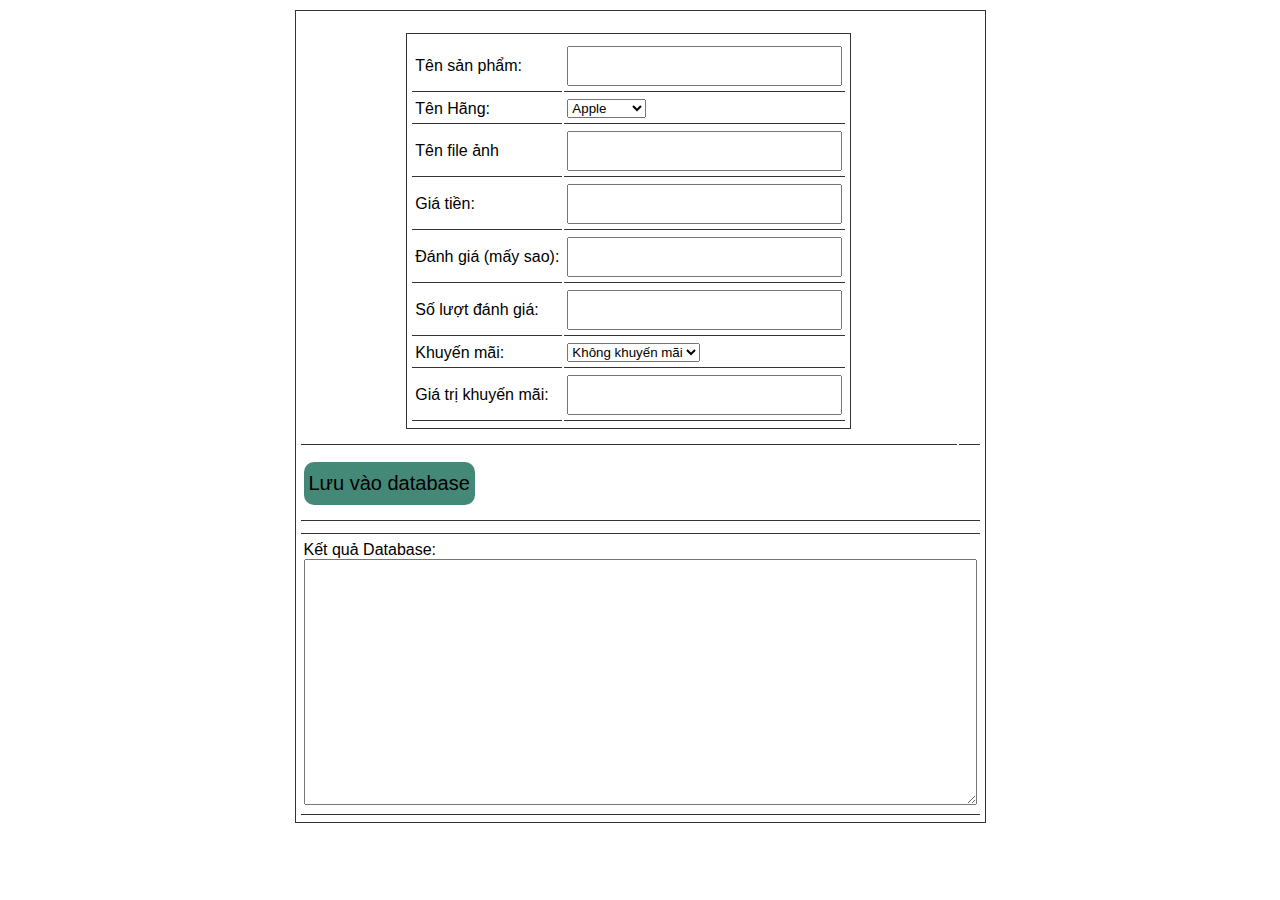
<file: createProductJson.html>
<!DOCTYPE html>
<html lang="en">

<head>
	<meta charset="UTF-8">
	<meta name="viewport" content="width=device-width, initial-scale=1.0">
	<title>Create Product code</title>

	<!-- Load font awesome icons -->
	<link rel="stylesheet" href="https://cdnjs.cloudflare.com/ajax/libs/font-awesome/4.7.0/css/font-awesome.min.css"
	 crossorigin="anonymous">
	<link rel="stylesheet" type="text/css" href="css/style.css">
	<link rel="stylesheet" href="css/header.css">
	<link rel="stylesheet" type="text/css" href="css/home_products.css">

	<script src="data/products.js"></script>
	<script src="js/classes.js"></script>
	<script src="js/dungchung.js"></script>

	<style>
		* { 
			outline: none; 
			font-family: sans-serif; 
		}
		
		table {
			padding: 5px 3px;
			border : 1px solid #333;
			margin: 10px auto;
		}
		td {
			padding: 5px 3px;
			border-bottom: 1pt solid #333;
		}
		input {
			padding: 5px 3px;
			height: 26px;
			font-size: 20px;
		}
		button {
			border-radius: 10px;
			margin: 10px auto;
			font-size: 20px;
			padding: 10px 5px;
			border: none;
			cursor: pointer;
			background: #487;
		}
		button:hover {
			background: #4a7;
		}
		textarea {
			padding: 5px 3px;
			font-size: 16px;
		}
		.homeproduct li {
			width: 250px;
		}
	</style>

	<script>
		// Thêm sản phẩm vào trang
		function addProduct(p, id) {
			promo = new Promo(p.promo.name, p.promo.value); // class Promo
			product = new Product(p.img, p.name, p.price, p.star, p.rateCount, promo); // Class product
			addToWeb(product, id);
		}
		function getResult() {
			var name = document.getElementById('name').value;
			var company = document.getElementById('company').value;
			var img = document.getElementById('img').value;
			var price = document.getElementById('price').value;
			var star = document.getElementById('star').value || 0;
			var rateCount = document.getElementById('rateCount').value || 0;
			var promoName = document.getElementById('promoName').value;
			var promoValue = document.getElementById('promoValue').value;

			if(img.indexOf('http') < 0) {
				img = "img/products/"+ img;	
			}
return {
	"name": name,
	"company": company,
	"img": img,
	"price": price,
	"star": star,
	"rateCount": rateCount,
	"promo": {
		"name": promoName,
		"value": promoValue
	}
};
		}

		function saveToDatabase() {
			var r = getResult();
			if(!r.name || !r.price) {
				alert('Chưa nhập tên hoặc giá tiền');
				return;
			}

			addProduct(r, 'products');
			var textarea = document.getElementById('t_a');
			if(textarea.innerHTML == '')
				textarea.innerHTML += JSON.stringify(r, null, "\t");
			else textarea.innerHTML += ',\n'+JSON.stringify(r, null, "\t");
		}

		function valueChange() {
			document.getElementById('live').innerHTML = '';
			addProduct(getResult(), 'live');
		}

		window.onload = function() {
			var inp = document.getElementsByTagName('input');
			for(var i = 0; i < inp.length; i++) {
				inp[i].onkeyup = valueChange;
			}
			document.getElementById('company').onchange = valueChange;
		}
	</script>

</head>

<body>
	<table>
		<tr>
			<td>
				<table cellpadding="7">
					<tr>
						<td>Tên sản phẩm:</td>
						<td><input id="name" type="text" onchange=""></td>
					</tr>
					<tr>
						<td>Tên Hãng:</td>
						<td>
							<select name="" id="company">
								<option value="Apple">Apple</option>
								<option value="Samsung">Samsung</option>
								<option value="Oppo">Oppo</option>
								<option value="Nokia">Nokia</option>
								<option value="Huawei">Huawei</option>
								<option value="Xiaomi">Xiaomi</option>
								<option value="Realme">Realme</option>
								<option value="Vivo">Vivo</option>
								<option value="Philips">Philips</option>
								<option value="Mobell">Mobell</option>
								<option value="Mobiistar">Mobiistar</option>
								<option value="Itel">Itel</option>
								<option value="Coolpad">Coolpad</option>
								<option value="HTC">HTC</option>
								<option value="Motorola">Motorola</option>
							</select>
						</td>
					</tr>
					<tr>
						<td>Tên file ảnh</td>
						<td><input id="img" type="text"></td>
					</tr>
					<tr>
						<td>Giá tiền:</td>
						<td><input id="price" type="text"></td>
					</tr>
					<tr>
						<td>Đánh giá (mấy sao):</td>
						<td><input id="star" type="text"></td>
					</tr>
					<tr>
						<td>Số lượt đánh giá:</td>
						<td><input id="rateCount" type="text"></td>
					</tr>
					<tr>
						<td>Khuyến mãi:</td>
						<td>
							<select name="km" id="promoName" onchange="valueChange()">
								<option value="">Không khuyến mãi</option>
								<option value="tragop">Trả góp</option>
								<option value="giamgia">Giảm giá</option>
								<option value="moiramat">Mới ra mắt</option>
								<option value="giareonline">Giá rẻ online</option>
							</select>

						</td>
					</tr>
					<tr>
						<td>Giá trị khuyến mãi:</td>
						<td><input id="promoValue" type="text"></td>
					</tr>
				</table>
			</td>

			<td>
				<ul class="homeproduct group flexContain" id="live"></ul>
			</td>
		</tr>
		<tr>
			<td colspan="2">
				<button onclick="saveToDatabase()">Lưu vào database</button>
			</td>
		</tr>
		<tr>
			<td colspan="2">
				<ul class="homeproduct" id="products"></ul>
			</td>
		</tr>
		<tr>
			<td colspan="2">
				<p>Kết quả Database:</p>
				<textarea rows="13" cols="70" id="t_a"></textarea>
			</td>
		</tr>
	</table>

</body>

</html>
</file>
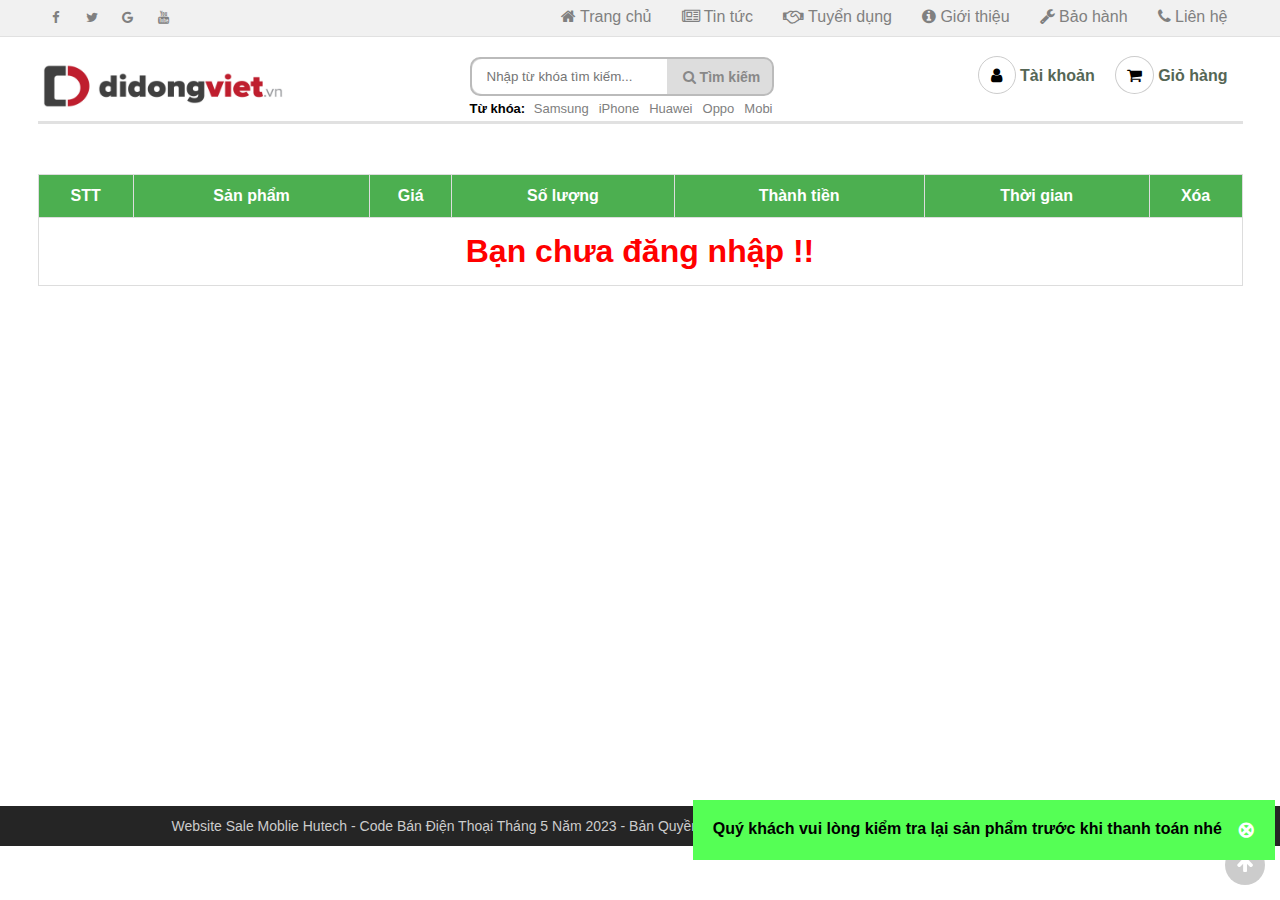
<file: giohang.html>
<!DOCTYPE html>
<html lang="vi">

<head>
	<meta charset="UTF-8">
	<meta name="viewport" content="width=device-width, initial-scale=1.0">
	<meta http-equiv="X-UA-Compatible" content="ie=edge">
	<link rel="shortcut icon" href="img/favicon.ico" />

	<title>Di Động Việt</title>

	<!-- Load font awesome icons -->
	<link rel="stylesheet" href="https://cdnjs.cloudflare.com/ajax/libs/font-awesome/4.7.0/css/font-awesome.min.css"
	 crossorigin="anonymous">

	<!-- our files -->
	<!-- css -->
	<link rel="stylesheet" href="css/style.css">
	<link rel="stylesheet" href="css/topnav.css">
	<link rel="stylesheet" href="css/header.css">
	<link rel="stylesheet" href="css/taikhoan.css">
	<link rel="stylesheet" href="css/gioHang.css">
	<link rel="stylesheet" href="css/footer.css">
	<!-- js -->
	<script src="data/products.js"></script>
	<script src="js/classes.js"></script>
	<script src="js/dungchung.js"></script>
	<script src="js/giohang.js"></script>

</head>

<body>
	<script> addTopNav(); </script>

	<section style="min-height: 85vh">
		<script> addHeader(); </script>

		<table class="listSanPham" > </table>
		
	</section> <!-- End Section -->

	<script>
		addContainTaiKhoan();
	</script>

	<div class="footer"><script>addFooter();</script></div>

	<i class="fa fa-arrow-up" id="goto-top-page" onclick="gotoTop()"></i>
</body>




</html>
</file>
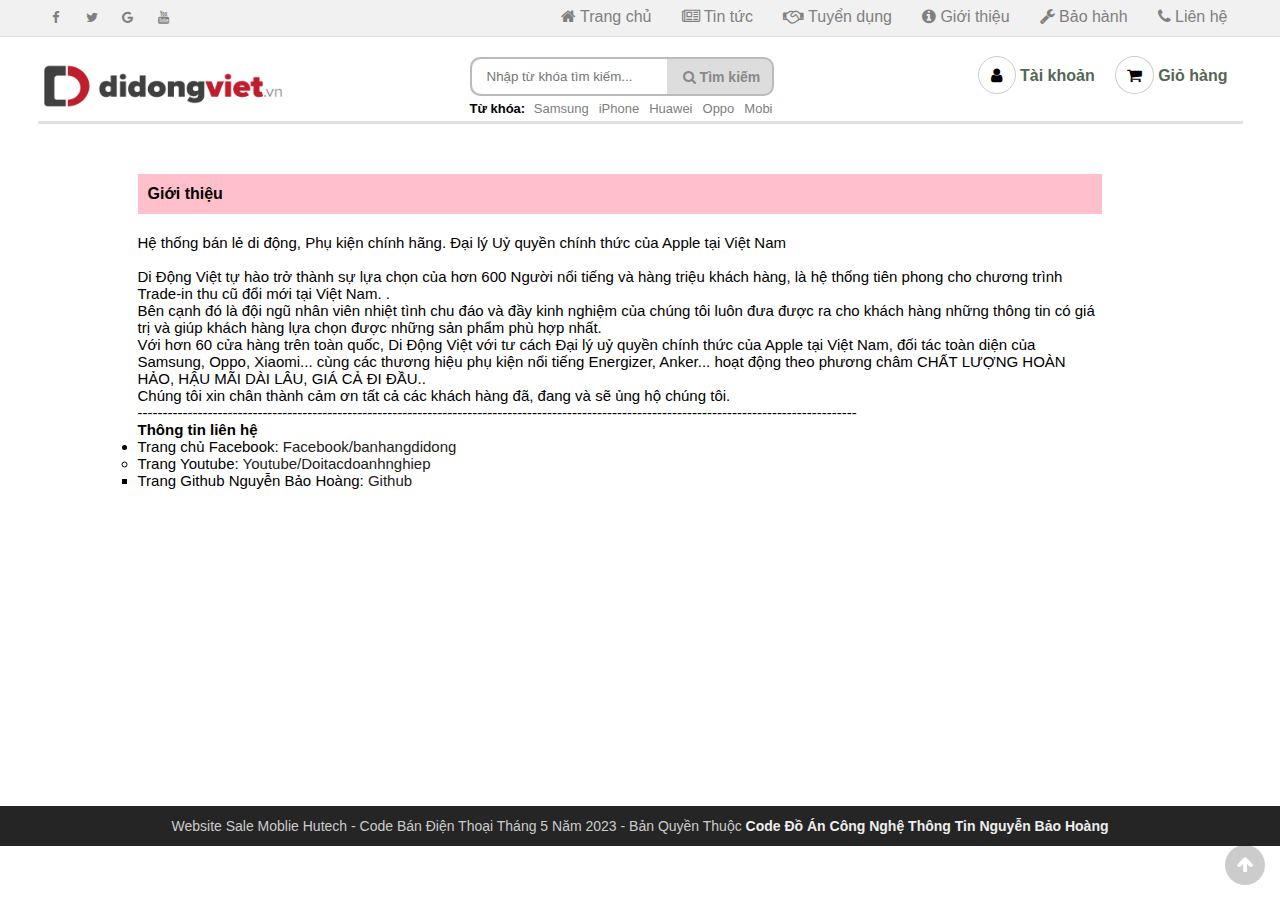
<file: gioithieu.html>
<!DOCTYPE html>
<html lang="vi">

<head>
    <meta charset="UTF-8">
    <meta name="viewport" content="width=device-width, initial-scale=1.0">
    <meta http-equiv="X-UA-Compatible" content="ie=edge">
    <title>Giới thiệu - Di Động Việt</title>
    <link rel="shortcut icon" href="img/favicon.ico" />

    <!-- Load font awesome icons -->
    <link rel="stylesheet" href="https://cdnjs.cloudflare.com/ajax/libs/font-awesome/4.7.0/css/font-awesome.min.css"
        crossorigin="anonymous">
        
    <!-- our files -->
    <!-- css -->
    <link rel="stylesheet" href="css/style.css">
    <link rel="stylesheet" href="css/topnav.css">
    <link rel="stylesheet" href="css/header.css">
    <link rel="stylesheet" href="css/taikhoan.css">
    <link rel="stylesheet" href="css/footer.css">
    <link rel="stylesheet" href="css/gioithieu.css">

    <!-- js -->
    <script src="data/products.js"></script>
	<script src="js/dungchung.js"></script>
    <script>
        window.onload = function () {
            khoiTao();
            // thêm tags (từ khóa) vào khung tìm kiếm
            var tags = ["Samsung", "iPhone", "Huawei", "Oppo", "Mobi"];
            for (var t of tags) addTags(t, "index.html?search=" + t);
        }
    </script>

</head>

<body>
    <script> addTopNav();</script>

    <section style="min-height: 85vh">
        <script> addHeader(); </script>

        <div class="page-gt">
            <h4 class="page-header">
                Giới thiệu
            </h4>
            <div class="page-info">
                <p> Hệ thống bán lẻ di động, Phụ kiện chính hãng. Đại lý Uỷ quyền chính thức của Apple tại Việt Nam
                </p>
                <br />
                <p>
                    Di Động Việt tự hào trở thành sự lựa chọn của hơn 600 Người nổi tiếng và hàng triệu khách hàng, là hệ thống tiên phong cho chương trình Trade-in thu cũ đổi mới tại Việt Nam.
.<br />
                    Bên cạnh đó là đội ngũ nhân viên nhiệt tình chu đáo và đầy kinh nghiệm của chúng tôi luôn đưa được
                    ra cho khách hàng những thông tin có giá trị và giúp khách hàng lựa chọn được những sản phẩm phù
                    hợp nhất.<br />
                    Với hơn 60 cửa hàng trên toàn quốc, Di Động Việt với tư cách Đại lý uỷ quyền chính thức của Apple tại Việt Nam, đối tác toàn diện của Samsung, Oppo, Xiaomi... cùng các thương hiệu phụ kiện nổi tiếng Energizer, Anker... hoạt động theo phương châm CHẤT LƯỢNG HOÀN HẢO, HẬU MÃI DÀI LÂU, GIÁ CẢ ĐI ĐẦU..<br />
                    Chúng tôi xin chân thành cảm ơn tất cả các khách hàng đã, đang và sẽ ủng hộ chúng tôi.<br />
                    
                    ------------------------------------------------------------------------------------------------------------------------------------------------
                  
                </p>
                
                <b>Thông tin liên hệ</b>
                <ul class="tuyendung-noidung">
                    <li>Trang chủ Facebook: 
                        <a href="https://web.facebook.com/profile.php?id=61558186415171" target="_blank">
                            <span>Facebook/banhangdidong</span>
                        </a>
                    </li>
                <ul class="tuyendung-noidung">
                    <li>Trang Youtube: 
                        <a href="https://www.youtube.com/@duongde_official" target="_blank">
                            <span>Youtube/Doitacdoanhnghiep</span>
                        </a>
                    </li>
                    
                <ul class="tuyendung-noidung">
                    <li>Trang Github Nguyễn Bảo Hoàng: 
                        <a href="https://github.com/hoangcr123" target="_blank">
                            <span>Github</span>
                        </a>
                    </li>
            </div>
        </div>
    </section>

    <script> addContainTaiKhoan(); </script>

    <div class="footer">
        <script>addFooter();</script>
        
    </div>

    <i class="fa fa-arrow-up" id="goto-top-page" onclick="gotoTop()"></i>
</body>

</html>
</file>
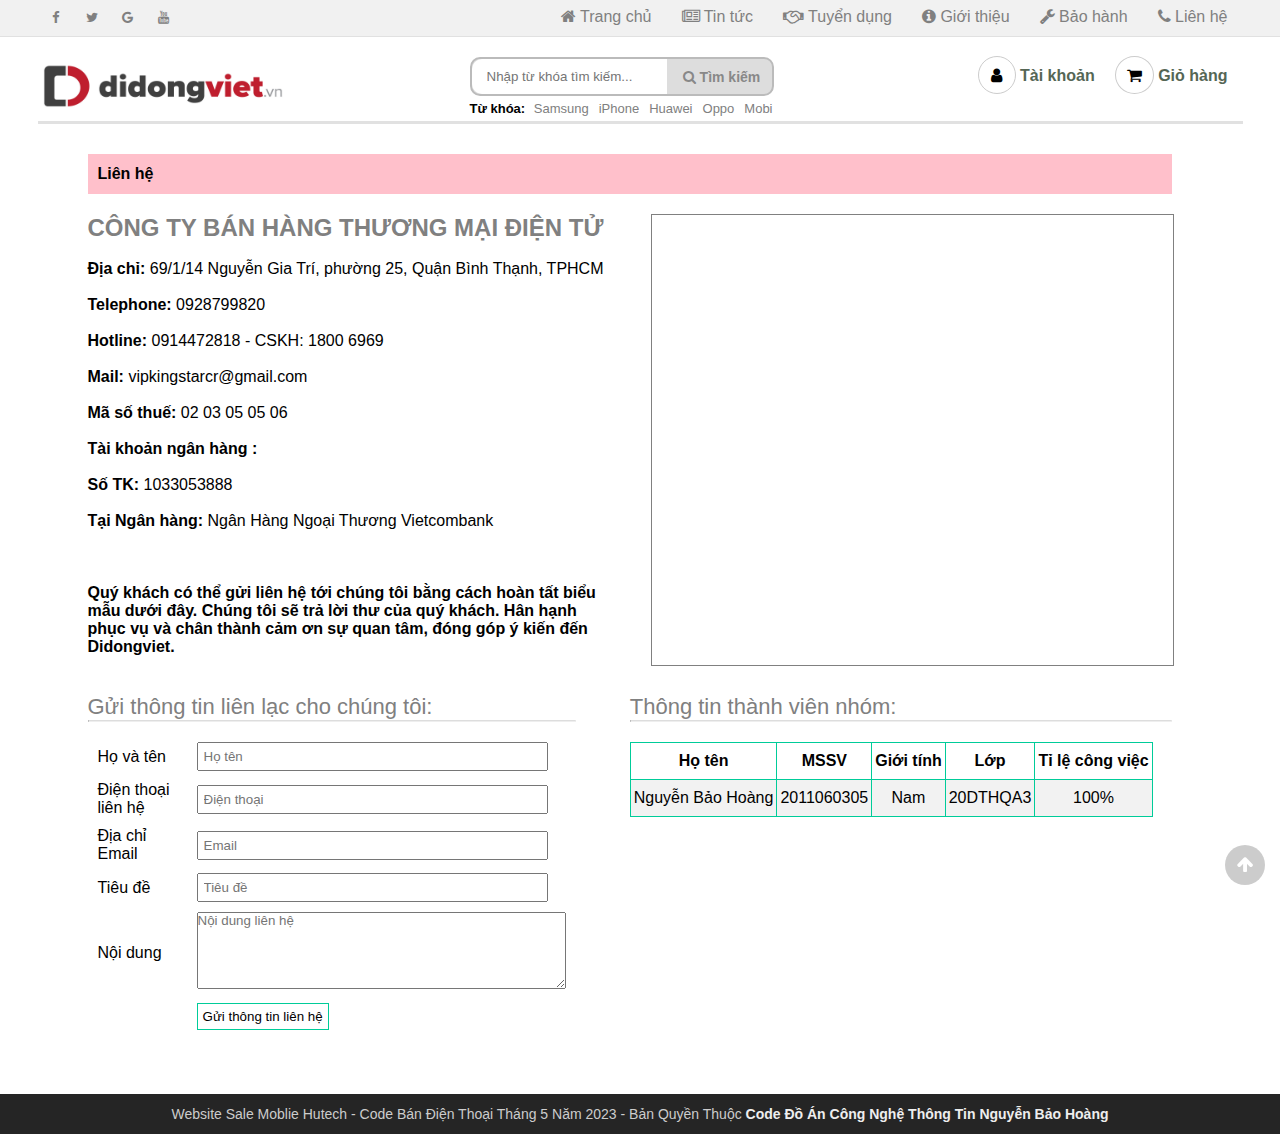
<file: lienhe.html>
<!DOCTYPE html>
<html lang="vi">

<head>
    <meta charset="UTF-8">
    <meta name="viewport" content="width=device-width, initial-scale=1.0">
    <meta http-equiv="X-UA-Compatible" content="ie=edge">
    <title>Liên hệ - Di Động Việt</title>
    <link rel="shortcut icon" href="img/favicon.ico" />


    <!-- Load font awesome icons -->
    <link rel="stylesheet" href="https://cdnjs.cloudflare.com/ajax/libs/font-awesome/4.7.0/css/font-awesome.min.css"
        crossorigin="anonymous">

    <!-- our files -->
    <!-- css -->
    <link rel="stylesheet" href="css/style.css">
    <link rel="stylesheet" href="css/topnav.css">
    <link rel="stylesheet" href="css/header.css">
    <link rel="stylesheet" href="css/taikhoan.css">
    <link rel="stylesheet" href="css/footer.css">
    <link rel="stylesheet" href="css/lienhe.css">

    <!-- js -->
    <script src="data/products.js"></script>
    <script src="js/dungchung.js"></script>
    <script src="js/lienhe.js"></script>

</head>

<body>
    <script> addTopNav();</script>

    <section style="min-height: 85vh">
        <script> addHeader(); </script>

        <div class="body-lienhe">
            <div class="lienhe-header">Liên hệ</div>
            <div class="lienhe-info">
                <div class="info-left">
                    <p>
                        <h2 style="color: gray"> CÔNG TY BÁN HÀNG THƯƠNG MẠI ĐIỆN TỬ </h2><br />
                        <b>Địa chỉ:</b> 69/1/14 Nguyễn Gia Trí, phường 25, Quận Bình Thạnh, TPHCM<br /><br />
                        <b>Telephone:</b> 0928799820<br /><br />
                        <b>Hotline:</b> 0914472818 - CSKH: 1800 6969<br /><br />
                        <b>Mail:</b> vipkingstarcr@gmail.com<br /><br />
                        <b>Mã số thuế:</b> 02 03 05 05 06<br /><br />
                        <b>Tài khoản ngân hàng :</b><br /><br />
                        <b>Số TK:</b> 1033053888 <br /><br />
                        <b>Tại Ngân hàng:</b> Ngân Hàng Ngoại Thương Vietcombank<br /><br /><br /><br />
                        <b>Quý khách có thể gửi liên hệ tới chúng tôi bằng cách hoàn tất biểu mẫu dưới đây. Chúng tôi
                            sẽ trả lời thư của quý khách. Hân hạnh phục vụ và chân thành cảm ơn sự quan tâm, đóng góp ý kiến đến Didongviet.</b>
                    </p>
                </div>
                <div class="info-right">
                    <iframe width="100%" height="450" src="https://maps.google.com/maps?width=100%&amp;height=450&amp;hl=en&amp;coord=10.759660000323064,106.68192160315813&amp;q=273%20An%20D%C6%B0%C6%A1ng%20V%C6%B0%C6%A1ng%20Ph%C6%B0%E1%BB%9Dng%203%20Qu%E1%BA%ADn%205%20H%E1%BB%93%20Ch%C3%AD%20Minh%20700000%2C%20Vi%E1%BB%87t%20Nam+(My%20Business%20Name)&amp;ie=UTF8&amp;t=&amp;z=16&amp;iwloc=B&amp;output=embed"
                        frameborder="0" scrolling="no" marginheight="0" marginwidth="0"><a href="https://www.maps.ie/create-google-map/">Embed
                            Google Map
                        </a>
                    </iframe>
                    <br />
                </div>
            </div>
            <div class="lienhe-info">

                <div class="guithongtin">
                    <p style="font-size: 22px; color: gray">Gửi thông tin liên lạc cho chúng tôi: </p>
                    <hr />
                    <form name="formlh" onsubmit="return nguoidung()">
                        <table cellspacing="10px">
                            <tr>
                                <td>Họ và tên</td>
                                <td><input type="text" name="ht" size="40" maxlength="40" placeholder="Họ tên"
                                        autocomplete="off" required></td>
                            </tr>
                            <tr>
                                <td>Điện thoại liên hệ</td>
                                <td><input type="text" name="sdt" size="40" maxlength="11" minlength="10" placeholder="Điện thoại"
                                        required></td>
                            </tr>
                            <tr>
                                <td>Địa chỉ Email</td>
                                <td><input type="email" name="em" size="40" placeholder="Email" autocomplete="off"
                                        required></td>
                            </tr>
                            <tr>
                                <td>Tiêu đề</td>
                                <td><input type="text" name="tde" size="40" maxlength="100" placeholder="Tiêu đề"
                                        required>
                            </tr>
                            <tr>
                                <td>Nội dung</td>
                                <td><textarea name="nd" rows="5" cols="44" maxlength="500" wrap="physical"
                                        placeholder="Nội dung liên hệ" required></textarea></td>
                            </tr>
                            <tr>
                                <td></td>
                                <td><button type="submit">Gửi thông tin liên hệ</button></td>
                            </tr>
                        </table>
                    </form>
                </div>
                <div class="thongtinnhom">
                    <p style="font-size: 22px; color: gray">Thông tin thành viên nhóm: </p>
                    <hr />
                    <table>
                        <tr>
                            <th>Họ tên</th>
                            <th>MSSV</th>
                            <th>Giới tính</th>
                            <th>Lớp</th>
                            <th>Tỉ lệ công việc</th>
                        </tr>
                        <script>
                            var thongtin = [
                                ["Nguyễn Bảo Hoàng", "2011060305", "Nam", "20DTHQA3", "100%"]
                               
                            ]
                            for (var i = 0; i < thongtin.length; i++) {
                                document.write(
                                    `
                                    <tr>
                                        <td>` +
                                    thongtin[i][0] + `</td>
                                        <td>` +
                                    thongtin[i][1] + `</td>
                                        <td>` +
                                    thongtin[i][2] + `</td>
                                        <td>` +
                                    thongtin[i][3] + `</td>
                                        <td>` +
                                    thongtin[i][4] +
                                    `</td>
                                    </tr>
                                `
                                )
                            }
                        </script>
                    </table>
                </div>

            </div>
        </div>
    </section>

    <script>
        addContainTaiKhoan();
    </script>

    <div class="footer">
        <script>
            addFooter();
        </script>

    </div>

    <i class="fa fa-arrow-up" id="goto-top-page" onclick="gotoTop()"></i>

</body>

</html>
</file>
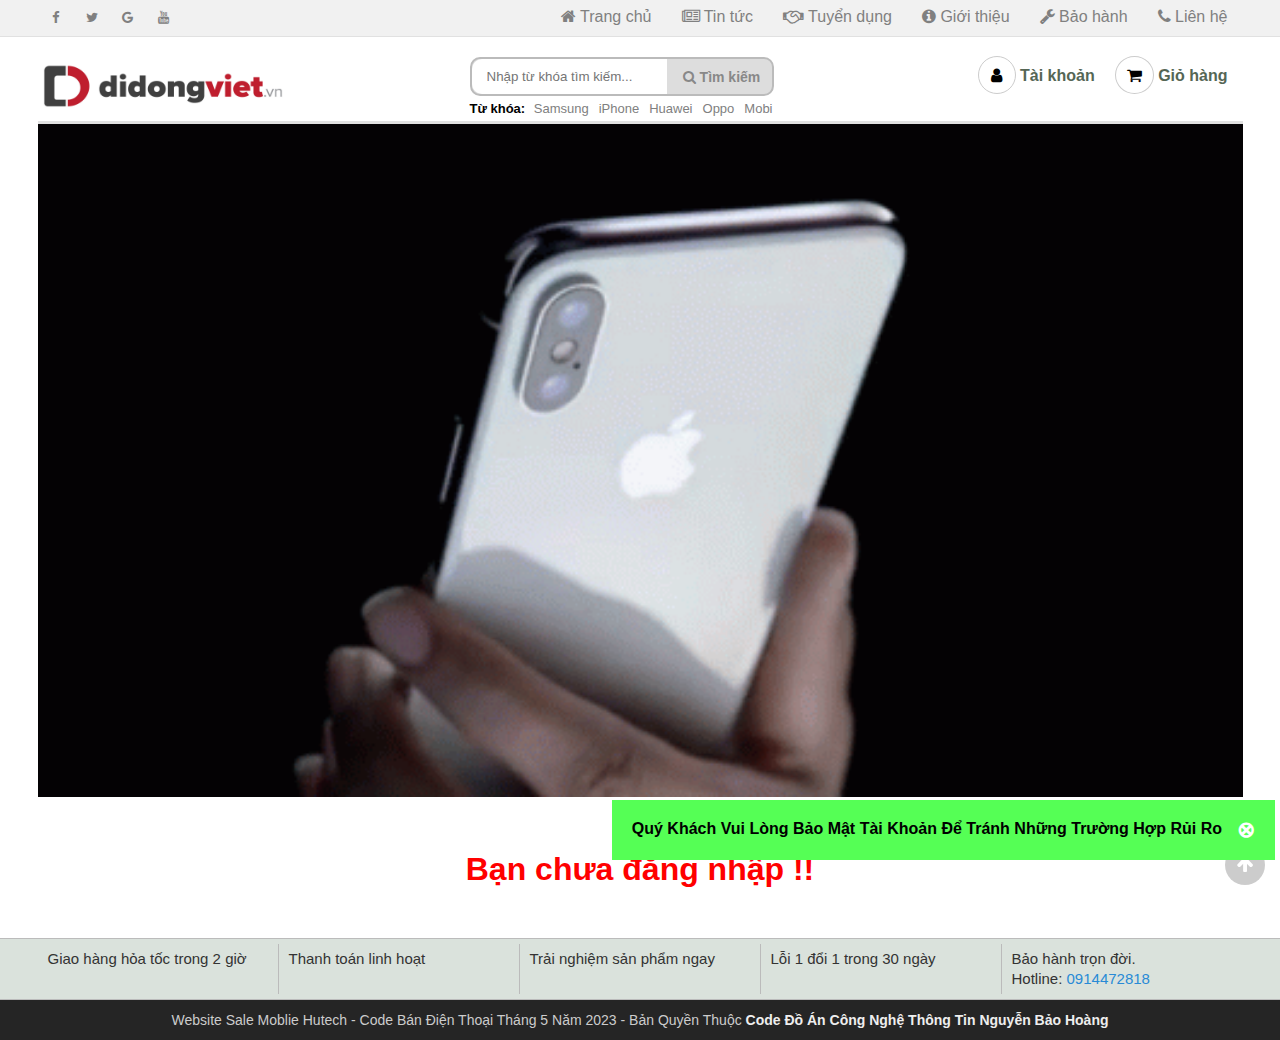
<file: nguoidung.html>
<!DOCTYPE html>
<html lang="vi">

<head>
	<meta charset="UTF-8">
	<meta name="viewport" content="width=device-width, initial-scale=1.0">
	<meta http-equiv="X-UA-Compatible" content="ie=edge">

	<title>Di Động Việt</title>
	<link rel="shortcut icon" href="img/favicon.ico" />

	<!-- Load font awesome icons -->
	<link rel="stylesheet" href="https://cdnjs.cloudflare.com/ajax/libs/font-awesome/4.7.0/css/font-awesome.min.css"
     crossorigin="anonymous">

     <script src="js/Jquery/Jquery.min.js"></script>

	<!-- our files -->
	<!-- css -->
	<link rel="stylesheet" href="css/style.css">
	<link rel="stylesheet" href="css/topnav.css">
	<link rel="stylesheet" href="css/header.css">
	<link rel="stylesheet" href="css/taikhoan.css">
    <link rel="stylesheet" href="css/gioHang.css">
    <link rel="stylesheet" href="css/nguoidung.css">
	<link rel="stylesheet" href="css/footer.css">
	<!-- js -->
	<script src="data/products.js"></script>
	<script src="js/classes.js"></script>
    <script src="js/dungchung.js"></script>
    <script src="js/nguoidung.js"></script>

</head>

<body>
	<script> addTopNav(); </script>

	<section>
		<script> addHeader(); </script>
        <img src="img/banners/blackFriday.gif" alt="" style="width: 100%;">
        
        <div class="infoUser"> 

        </div>

        <div class="listDonHang"> </div>
	</section> <!-- End Section -->

	<script>
		addContainTaiKhoan(); addPlc();
	</script>

	<div class="footer"><script>addFooter();</script></div>

	<i class="fa fa-arrow-up" id="goto-top-page" onclick="gotoTop()"></i>
</body>

</html>
</file>
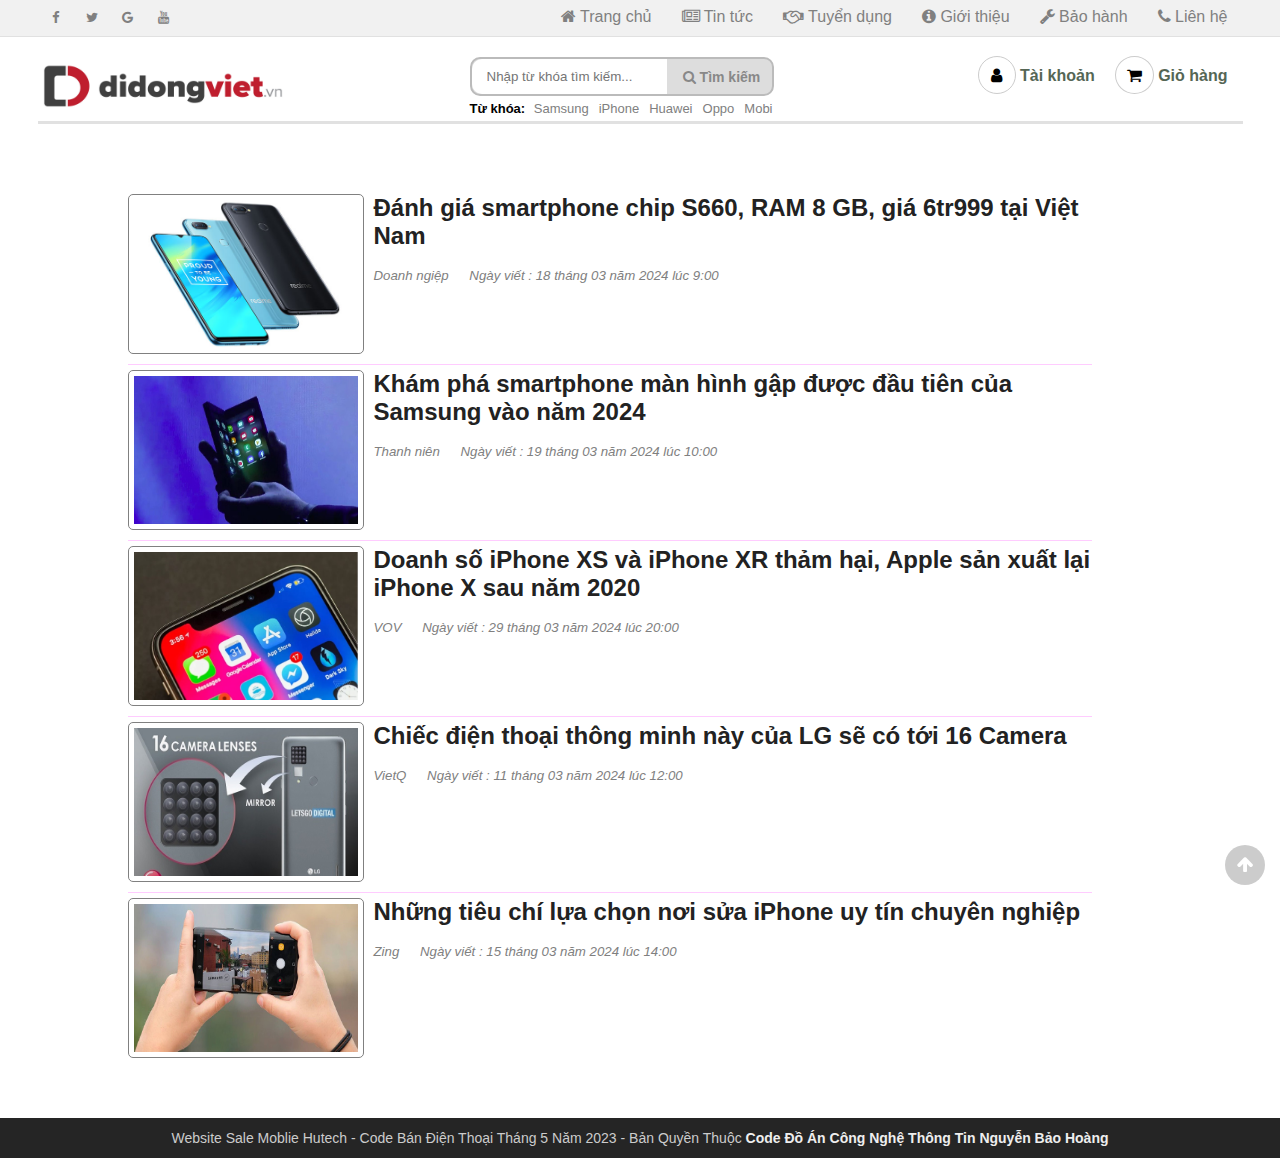
<file: tintuc.html>
<!DOCTYPE html>
<html lang="vi">

<head>
    <meta charset="UTF-8">
    <meta name="viewport" content="width=device-width, initial-scale=1.0">
    <meta http-equiv="X-UA-Compatible" content="ie=edge">
    <title>Tin tức - Di Động Việt</title>
    <link rel="shortcut icon" href="img/favicon.ico" />

    <!-- Load font awesome icons -->
    <link rel="stylesheet" href="https://cdnjs.cloudflare.com/ajax/libs/font-awesome/4.7.0/css/font-awesome.min.css"
        crossorigin="anonymous">

    <!-- our files -->
    <!-- css -->
    <link rel="stylesheet" href="css/style.css">
    <link rel="stylesheet" href="css/topnav.css">
    <link rel="stylesheet" href="css/header.css">
    <link rel="stylesheet" href="css/taikhoan.css">
    <link rel="stylesheet" href="css/footer.css">
    <link rel="stylesheet" href="css/tintuc.css">

    <!-- js -->
    <script src="data/products.js"></script>
	<script src="js/dungchung.js"></script>
    <script>
        window.onload = function () {
            khoiTao();
            // thêm tags (từ khóa) vào khung tìm kiếm
            var tags = ["Samsung", "iPhone", "Huawei", "Oppo", "Mobi"];
            for (var t of tags) addTags(t, "index.html?search=" + t);
        }
    </script>

</head>

<body>
    <script> addTopNav();</script>

    <section style="min-height: 85vh">
        <script> addHeader(); </script>

        <div class="body-tintuc">
            <div class="tintuc-info">
                <a href="https://hoangcamranh.blogspot.com/2024/04/anh-gia-smartphone-chip-s660-ram-8-gb.html" target="_blank">
                    <img src="img/tintuc/tintuc1.png">
                    <h2>Đánh giá smartphone chip S660, RAM 8 GB, giá 6tr999 tại Việt Nam</h2>
                </a>
                <br/>
                <h5>Doanh ngiệp &emsp; Ngày viết : 18 tháng 03 năm 2024 lúc 9:00</h5>
            </div>
            <div class="tintuc-info">
                <a href="https://hoangcamranh.blogspot.com/2024/04/kham-pha-smartphone-man-hinh-gap-uoc-au.html" target="_blank">
                    <img src="img/tintuc/tintuc2.png">
                    <h2>Khám phá smartphone màn hình gập được đầu tiên của Samsung vào năm 2024</h2>
                </a>
                <br/>
                <h5>Thanh niên &emsp; Ngày viết : 19 tháng 03 năm 2024 lúc 10:00</h5>
            </div>
            <div class="tintuc-info">
                <a href="https://hoangcamranh.blogspot.com/2024/04/doanh-so-iphone-xs-va-iphone-xr-tham.html" target="_blank">
                    <img src="img/tintuc/tintuc3.png">
                    <h2>Doanh số iPhone XS và iPhone XR thảm hại, Apple sản xuất lại iPhone X sau năm 2020</h2>
                </a>
                <br/>
                <h5>VOV &emsp; Ngày viết : 29 tháng 03 năm 2024 lúc 20:00</h5>
            </div>
            <div class="tintuc-info">
                <a href="https://hoangcamranh.blogspot.com/2024/04/chiec-ien-thoai-thong-minh-nay-cua-lg.html" target="_blank">
                    <img src="img/tintuc/tintuc4.png">
                    <h2>Chiếc điện thoại thông minh này của LG sẽ có tới 16 Camera</h2>
                </a>
                <br/>
                <h5>VietQ &emsp; Ngày viết : 11 tháng 03 năm 2024 lúc 12:00</h5>
            </div>
            <div class="tintuc-info" style="border-bottom: 0;">
                <a href="https://hoangcamranh.blogspot.com/2024/04/nhung-tieu-chi-lua-chon-noi-sua-iphone.html" target="_blank">
                    <img src="img/tintuc/tintuc5.png" height="148px" width="224px;">
                    <h2>Những tiêu chí lựa chọn nơi sửa iPhone uy tín chuyên nghiệp                    </h2>
                </a>
                <br/>
                <h5>Zing &emsp; Ngày viết : 15 tháng 03 năm 2024 lúc 14:00</h5>
            </div> 

        </div>

    </section>

    <script> addContainTaiKhoan(); </script>

    <div class="footer">
        <script>addFooter();</script>
        
    </div>

    <i class="fa fa-arrow-up" id="goto-top-page" onclick="gotoTop()"></i>

</body>

</html>
</file>
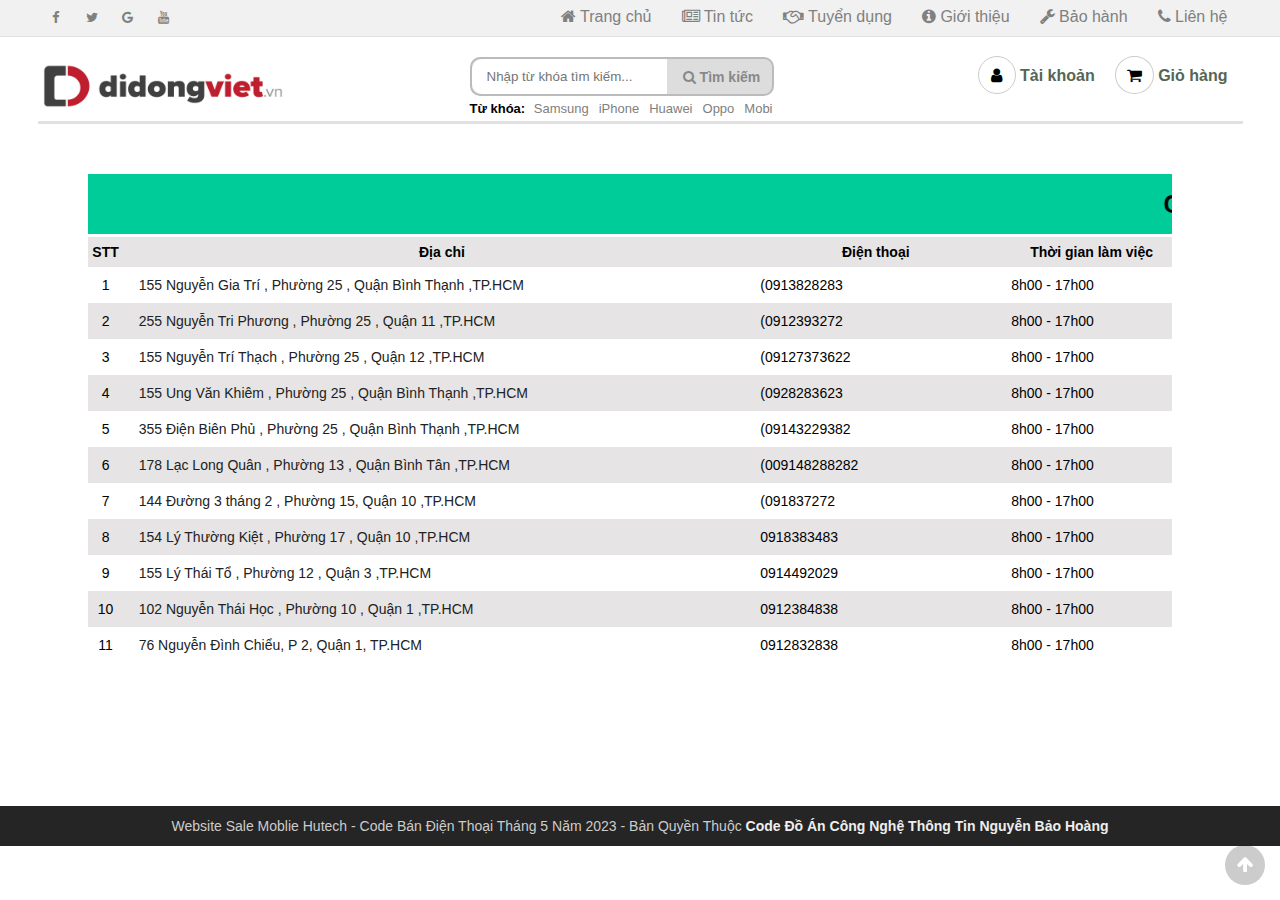
<file: trungtambaohanh.html>
<!DOCTYPE html>
<html lang="vi">
<head>
    <meta charset="UTF-8">
    <meta name="viewport" content="width=device-width, initial-scale=1.0">
    <meta http-equiv="X-UA-Compatible" content="ie=edge">
    <title>Trung tâm bảo hành - Di Động Việt</title>
    <link rel="shortcut icon" href="img/favicon.ico" />

    <!-- Load font awesome icons -->
    <link rel="stylesheet" href="https://cdnjs.cloudflare.com/ajax/libs/font-awesome/4.7.0/css/font-awesome.min.css"
        crossorigin="anonymous">

    <!-- our files -->
    <!-- css -->
    <link rel="stylesheet" href="css/style.css">
    <link rel="stylesheet" href="css/topnav.css">
    <link rel="stylesheet" href="css/header.css">
    <link rel="stylesheet" href="css/taikhoan.css">
    <link rel="stylesheet" href="css/footer.css">
    <link rel="stylesheet" href="css/baohanh.css">
    <!-- js -->
    <script src="data/products.js"></script>
	<script src="js/dungchung.js"></script>

    <script>
        window.onload = function () {
            khoiTao();
            // thêm tags (từ khóa) vào khung tìm kiếm
            var tags = ["Samsung", "iPhone", "Huawei", "Oppo", "Mobi"];
            for (var t of tags) addTags(t, "index.html?search=" + t);
        }
    </script>
</head>

<body>

    <script>addTopNav();</script>

    <section style="min-height: 85vh">
        <script>addHeader();</script>

        <table>
            <tr>
                <td colspan="4" class="header-table">
                    <marquee behavior="scroll" direction=left>Các trung tâm bảo hành của Didongviet uy tín nhất tại các chi nhánh TP Hồ Chí Minh</marquee>
                </td>
            </tr>
            <tr>
                <th class="col1">STT</th>
                <th class="col2">Địa chỉ</th>
                <th class="col3">Điện thoại</th>
                <th class="col4">Thời gian làm việc</th>
            </tr>

            <script>
                var trungtam = [
                    ["155 Nguyễn Gia Trí , Phường 25 , Quận Bình Thạnh ,TP.HCM" ,                "(0913828283" , "8h00 - 17h00"],
                    ["255 Nguyễn Tri Phương , Phường 25 , Quận 11 ,TP.HCM" , "(0912393272" , "8h00 - 17h00"],
                    ["155 Nguyễn Trí Thạch , Phường 25 , Quận 12 ,TP.HCM" , "(09127373622" , "8h00 - 17h00"],
                    ["155 Ung Văn Khiêm , Phường 25 , Quận Bình Thạnh ,TP.HCM" , "(0928283623" , "8h00 - 17h00"],
                    ["355 Điện Biên Phủ , Phường 25 , Quận Bình Thạnh ,TP.HCM" , "(09143229382" , "8h00 - 17h00"],
                    ["178 Lạc Long Quân , Phường 13 , Quận Bình Tân ,TP.HCM" , "(009148288282" , "8h00 - 17h00"],
                    ["144 Đường 3 tháng 2 , Phường 15, Quận 10 ,TP.HCM" , "(091837272" , "8h00 - 17h00"],
                    ["154 Lý Thường Kiệt , Phường 17 , Quận 10 ,TP.HCM" , "0918383483" , "8h00 - 17h00"],
                    ["155 Lý Thái Tổ , Phường 12 , Quận 3 ,TP.HCM" , "0914492029" , "8h00 - 17h00"],
                    ["102 Nguyễn Thái Học , Phường 10 , Quận 1 ,TP.HCM" , "0912384838" , "8h00 - 17h00"],
                    ["76 Nguyễn Đình Chiểu, P 2, Quận 1, TP.HCM"  , "0912832838"  , "8h00 - 17h00"]
                ]

                for (var i = 0; i < trungtam.length; i++) {
                    var link = 'https://maps.google.com/maps?q=' + trungtam[i][0];
                    document.write(`
                        <tr>
                            <td class="col1">` + (i + 1) + `</td>
                            <td class="col2"> 
                                <a href="`+link+`" target="_blank" title="Xem bản đồ">
                                    ` + trungtam[i][0] +`
                                </a>
                            </td>
                            <td class="col3">` + trungtam[i][1] +`</td>
                            <td class="col4">` + trungtam[i][2] +`</td>
                        </tr>
                    `)
                }
            </script>
        </table>

    </section>

    <script>addContainTaiKhoan(); </script>

    <div class="footer">
            <script>addFooter();</script>
    </div>

    <i class="fa fa-arrow-up" id="goto-top-page" onclick="gotoTop()"></i>

</body>

</html>
</file>
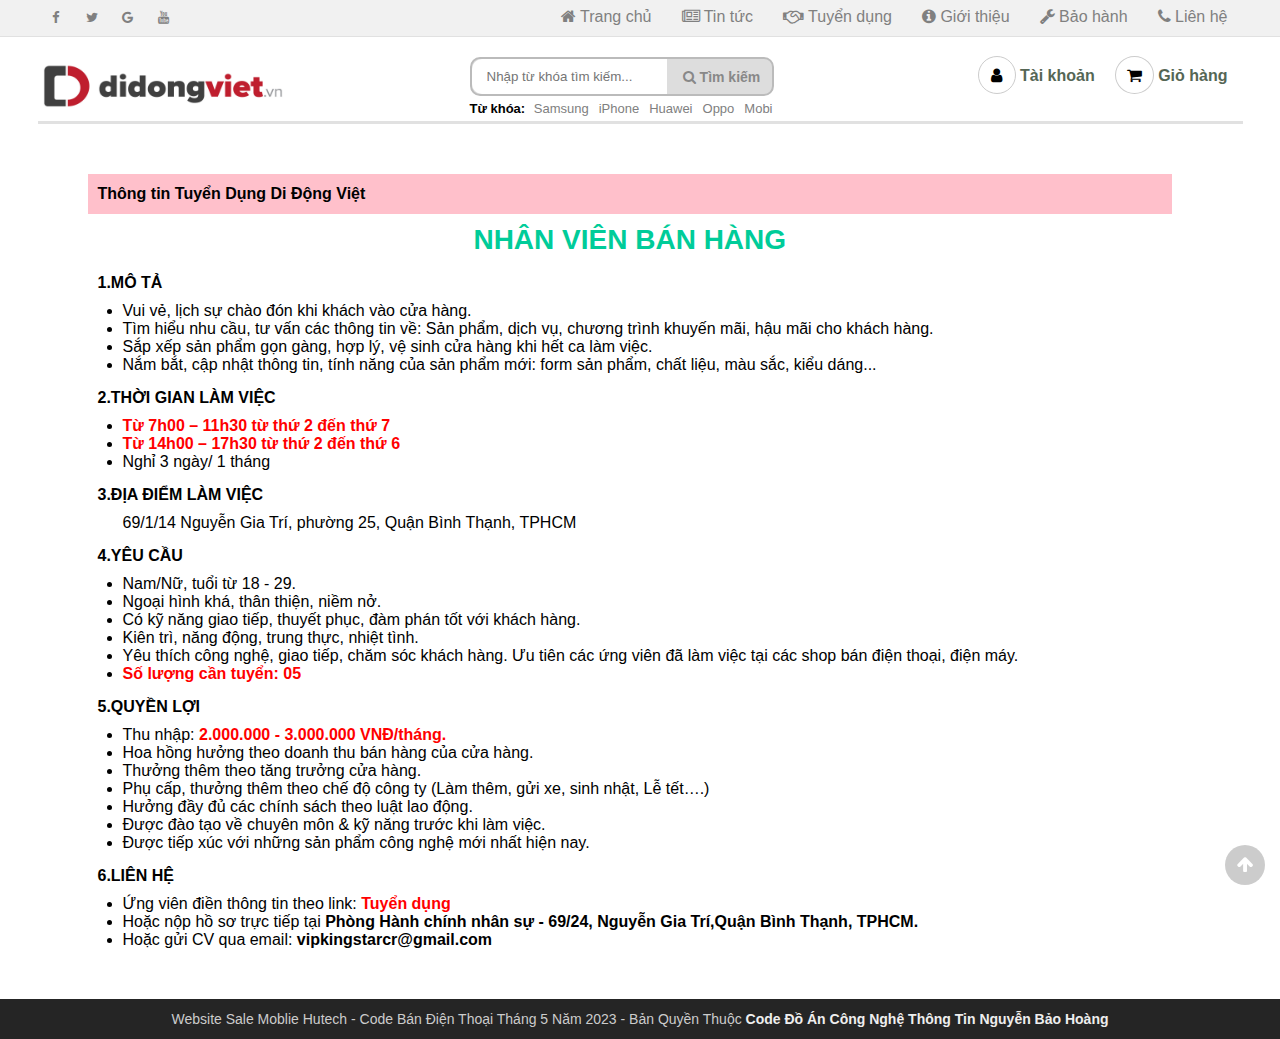
<file: tuyendung.html>
<!DOCTYPE html>
<html lang="en">

<head>
    <meta charset="UTF-8">
    <meta name="viewport" content="width=device-width, initial-scale=1.0">
    <meta http-equiv="X-UA-Compatible" content="ie=edge">
    <title>Tuyển dụng - Di Động Việt</title>
    <link rel="shortcut icon" href="img/favicon.ico" />

    <!-- Load font awesome icons -->
    <link rel="stylesheet" href="https://cdnjs.cloudflare.com/ajax/libs/font-awesome/4.7.0/css/font-awesome.min.css"
        crossorigin="anonymous">

    <!-- our files -->
    <!-- css -->
    <link rel="stylesheet" href="css/style.css">
    <link rel="stylesheet" href="css/topnav.css">
    <link rel="stylesheet" href="css/header.css">
    <link rel="stylesheet" href="css/taikhoan.css">
    <link rel="stylesheet" href="css/footer.css">
    <link rel="stylesheet" href="css/tuyendung.css">

    <!-- js -->
    <script src="data/products.js"></script>
	<script src="js/dungchung.js"></script>
    <script>
        window.onload = function () {
            khoiTao();
            // thêm tags (từ khóa) vào khung tìm kiếm
            var tags = ["Samsung", "iPhone", "Huawei", "Oppo", "Mobi"];
            for (var t of tags) addTags(t, "index.html?search=" + t);
        }
    </script>

</head>

<body>
    <script> addTopNav();</script>

    <section style="min-height: 85vh">
        <script> addHeader(); </script>

        <div class="body-tuyendung">
            <div class="tuyendung-header">Thông tin Tuyển Dụng Di Động Việt</div>
            <div class="tuyendung-info">
                <h1 class="tieude">NHÂN VIÊN BÁN HÀNG</h1><br/>

                <b>1.MÔ TẢ</b>
                <ul class="tuyendung-noidung">
                    <li>Vui vẻ, lịch sự chào đón khi khách vào cửa hàng.</li>
                    <li>
                        Tìm hiểu nhu cầu, tư vấn các thông tin về: Sản phẩm, dịch vụ, chương trình khuyến mãi, hậu mãi cho khách hàng.
                    </li>
                    <li>Sắp xếp sản phẩm gọn gàng, hợp lý, vệ sinh cửa hàng khi hết ca làm việc.</li>
                    <li>Nắm bắt, cập nhật thông tin, tính năng của sản phẩm mới: form sản phẩm, chất liệu, màu sắc, kiểu dáng...</li>
                </ul>

                <b>2.THỜI GIAN LÀM VIỆC</b>
                <ul class="tuyendung-noidung">
                    <li><span>Từ 7h00 – 11h30 từ thứ 2 đến thứ 7</span></li>
                    <li><span>Từ 14h00 – 17h30 từ thứ 2 đến thứ 6</span></li>
                    <li>Nghỉ 3 ngày/ 1 tháng </li>
                </ul>

                <b>3.ĐỊA ĐIỂM LÀM VIỆC</b>
                <ul class="tuyendung-noidung">
                    <span>69/1/14 Nguyễn Gia Trí, phường 25, Quận Bình Thạnh, TPHCM</span>
                </ul>

                <b>4.YÊU CẦU</b>
                <ul class="tuyendung-noidung">
                    <li>Nam/Nữ, tuổi từ 18 - 29.</li>
                    <li>Ngoại hình khá, thân thiện, niềm nở.</li>
                    <li>Có kỹ năng giao tiếp, thuyết phục, đàm phán tốt với khách hàng.</li>
                    <li>Kiên trì, năng động, trung thực, nhiệt tình.</li>
                    <li>Yêu thích công nghệ, giao tiếp, chăm sóc khách hàng. Ưu tiên các ứng viên đã làm việc tại các shop bán điện thoại, điện máy.</li>
                    <li><span>Số lượng cần tuyển: 05</span></li>
                </ul>

                <b>5.QUYỀN LỢI</b>
                <ul class="tuyendung-noidung">
                    <li>Thu nhập: <span>2.000.000 - 3.000.000 VNĐ/tháng.</span></li>
                    <li>Hoa hồng hưởng theo doanh thu bán hàng của cửa hàng.</li>
                    <li>Thưởng thêm theo tăng trưởng cửa hàng.</li>
                    <li>Phụ cấp, thưởng thêm theo chế độ công ty (Làm thêm, gửi xe, sinh nhật, Lễ tết….)</li>
                    <li>Hưởng đầy đủ các chính sách theo luật lao động.</li>
                    <li>Được đào tạo về chuyên môn & kỹ năng trước khi làm việc.</li>
                    <li>Được tiếp xúc với những sản phẩm công nghệ mới nhất hiện nay.</li>
                </ul>

                <b>6.LIÊN HỆ</b>
                <ul class="tuyendung-noidung">
                    <li>Ứng viên điền thông tin theo link: 
                        <a href="https://docs.google.com/forms/d/1PvjbUgdzrSamOrdgyIR5BzGyaIyl4LxAuq6E8HW3ScM/edit" target="_blank">
                            <span>Tuyển dụng</span>
                        </a>
                    </li>
                    <li>Hoặc nộp hồ sơ trực tiếp tại <b>Phòng Hành chính nhân sự - 69/24, Nguyễn Gia Trí,Quận Bình Thạnh, TPHCM.</b></li>
                    <li>Hoặc gửi CV qua email:<b> vipkingstarcr@gmail.com</b></li>
                </ul>
            </div>
        </div>

    </section>

    <script> addContainTaiKhoan() </script>

    <div class="footer">
        <script>addFooter();</script>
        
    </div>

    <i class="fa fa-arrow-up" id="goto-top-page" onclick="gotoTop()"></i>
</body>

</html>
</file>
<file: css/style.css>
* {
    margin: 0;
    padding: 0;
    outline: none;
    font-family: Arial, Helvetica, sans-serif;
}

body,
html {
    min-width: 1024px;

}

a {
    text-decoration: none;
    color: #222;
}

.clear {
    clear: both;
    line-height: 0;
}


section {
    max-width: 1205px;
    margin: 0 auto;
}

hr {
    color: #ddd;
    background-color: #ddd;
    border-top: 1px solid #ddd;
}

.flexContain {
    display: -webkit-box;
    display: -ms-flexbox;
    display: flex;
    -ms-flex-wrap: wrap;
    flex-wrap: wrap;
    -webkit-box-orient: horizontal;
    -webkit-box-direction: normal;
    -ms-flex-direction: row;
    flex-direction: row;
    -webkit-box-pack: center;
    -ms-flex-pack: center;
    justify-content: center;
}


.group:before,
.group:after {
    content: "";
    display: table;
}

.group:after {
    clear: both;
}

.group {
    zoom: 1;

}


#alert {
    z-index: 200; 
    display: block;
    position: fixed;
    bottom: 40px;
    right: 5px;
    padding: 20px;
    background-color: #111;
    opacity: 0;
    color: white;
    font-weight: bold;
    -webkit-transition: 0.3s;
    -o-transition: 0.3s;
    transition: 0.3s;
}

#closebtn {
    margin-left: 15px;
    color: white;
    font-weight: bold;
    float: right;
    font-size: 22px;
    line-height: 20px;
    -webkit-transition: 0.3s;
    -o-transition: 0.3s;
    transition: 0.3s;
}



#goto-top-page {
    position: fixed;
    bottom: 15px;
    right: 15px;
    z-index: 100;
    background: rgba(0, 0, 0, .2);
    color: #fff;
    font-size: 18px;
    border-radius: 50%;
    width: 40px;
    height: 40px;
    line-height: 40px;
    text-align: center;
    cursor: pointer;
    transition-duration: .2s;
}
#goto-top-page:hover {
    background: rgba(0, 0, 0, .7);
    width: 50px;
    height: 50px;
    line-height: 50px;
}


::-webkit-scrollbar {
    width: .7em;
    height: .7em;
}

::-webkit-scrollbar-track {
    background: #eee;
}

::-webkit-scrollbar-thumb {
    background: #999;
}

::-webkit-scrollbar-thumb:hover {
    background: #bbb;
}


.tooltip {
    position: absolute;
    display: inline-block;
    bottom: 5px;
    right: 5px;
}

.tooltip .tooltiptext {
    visibility: hidden;
    width: 140px;
    background-color: #555;
    color: #fff;
    text-align: center;
    border-radius: 6px;
    padding: 5px;
    position: absolute;
    z-index: 21;
    bottom: 150%;
    left: 50%;
    margin-left: -75px;
    opacity: 0;
    transition: opacity 0.3s;
}

.tooltip .tooltiptext::after {
    content: "";
    position: absolute;
    top: 100%;
    left: 50%;
    margin-left: -5px;
    border-width: 5px;
    border-style: solid;
    border-color: #555 transparent transparent transparent;
}

.tooltip:hover .tooltiptext {
    visibility: visible;
    opacity: 1;
}


.dot {
    width: 10px;
    height: 10px;
    background-color: #f33;
    border-radius: 100%;
    display: block;
}

.dot .ping {
    border: 1px solid #f33;
    width: 10px;
    height: 10px;
    opacity: 1;
    background-color: rgba(238, 46, 36, .2);
    border-radius: 100%;
    -webkit-animation-duration: 1.25s;
    animation-duration: 1.25s;
    -webkit-animation-name: sonar;
    animation-name: sonar;
    -webkit-animation-iteration-count: infinite;
    animation-iteration-count: infinite;
    -webkit-animation-timing-function: linear;
    animation-timing-function: linear;
    display: block;
    margin: -1px 0 0 -1px;
}

@keyframes sonar {
    0% {
        opacity: 1;
        -webkit-transform: scale(1);
        transform: scale(1)
    }

    100% {
        -webkit-transform: scale(3);
        transform: scale(3);
        opacity: 0
    }
}
</file>
<file: css/header.css>
.header {
		position: sticky;
		position: -webkit-sticky; /* Safari */
		top: 0;
		z-index: 12;
		background-color: white;
		padding: 15px 0 5px 0 ;
		border-bottom: 3px solid #e1e1e1;
	}


		.header .logo {
			width: 250px;
			height: 60px;
			float: left;
			transition-duration: .1s;
		}
		.header .logo:hover {
			transform: scale(1.05)
		}
		.header .logo img {
			width: 100%;
			height: 100%;
			vertical-align: middle;
		}



		.header .content{
	
			width: calc(100% - 250px);
			float: left;
		}


			.search-header {
				float: left;
			}

			form.input-search {
				margin-left: 20px;
				background: #ddd;
				border: 2px solid #bbb;
				border-radius: 10px;
				height: 35px;
				width: 300px;
	
			}
			.input-search input {
				float: left;
				padding-left: 15px;
				border: none;
				border-radius: 10px 0 0 10px;
				height: 100%;
				width: calc(100% - 100px - 20px);
		
			}
			.input-search button {
				float: right;
				font-size: 14px;
				font-weight: bold;
				padding: 0 10px;
				color: #888;
				background: none;
				width: 100px;
				height: 100%;
				border: none;
				cursor: pointer;
				-webkit-transition-duration: .3s;
				     -o-transition-duration: .3s;
				        transition-duration: .3s;
			}
			.input-search button:hover {
				color: #000;
			}

			.tags {
				margin: 5px 0 0 20px;
				font-size: 13px;
			}
			.tags a {
				color: gray;
				padding: 0 5px;
			}
			.tags a:hover {
				color: black;
				text-decoration: underline;
			}

	
				.autocomplete {
				
					position: relative;
					height: 100%;
				}
				.autocomplete-items {
					position: absolute;
					border: 1px solid #d4d4d4;
					border-bottom: none;
					border-top: none;
					z-index: 99;
			
					top: 100%;
					left: 0;
					right: 0;
				}
				.autocomplete-items div {
					padding: 10px;
					cursor: pointer;
					background-color: #fff; 
					border-bottom: 1px solid #d4d4d4; 
				}
				.autocomplete-items div:hover {
				
					background-color: #e9e9e9; 
				}
				.autocomplete-active {
				
					background-color: DodgerBlue !important; 
					color: #ffffff; 
				}
		


			.tools-member {
				float: right;
				display: table;
				margin-left: 10px;
				font-size: 14px;
			}

			.tools-member a {
				position: relative;
				padding: 5px 0;
				text-align: center;
				font-size: 16px;
				font-weight: bold;
				color: #565;
				cursor: pointer;
			}
			.tools-member a:hover > i {
				border: 1px solid #fff;
				background-color: rgb(161, 161, 161);
				color: #fff;
			}

			.tools-member i { /* icon */
				padding: 10px;
				border-radius: 50%;
				border: 1px solid #ccc;
				background-color: #fff;
				color: #000;
				-webkit-transition: 0.2s;
				-o-transition: 0.2s;
				transition: 0.2s;
			}
			.tools-member .fa-user {
				padding: 10px 12.5px;
			}
			.tools-member .fa-shopping-cart {
				padding: 10px 11px;
			}
	
				.member {
					position: relative;
					float: left;
					display: table-cell;
				}
				.member:hover > .menuMember{
					z-index: 20;
					transform: translateX(-40%) scale(1);
				}
				.member .menuMember {
					position: absolute;
					left: 0;
					text-align: center;
					border-radius: 5px;
					background-color: #eee;
					min-width: 170px;
					transition-duration: .15s;
					transform: translateX(-40%) scale(0);
				}
				.member .menuMember a {
					display: block;
					padding: 10px 0;
				}
				.member .menuMember a:hover {
					background-color: #888;
					color: #eee;
				}
				.member .hide {
					display: none;
				}


			/* Cart */
				.cart {
					float: left;
					display: table-cell;
			
					margin: 0 15px; 
					padding-left: 5px;
				}
				.cart-number {
					position: absolute;
					left: 1.4em;
					bottom: -1em;
					font-weight: bold;
					font-size: 1em;
					color: red;
					border-radius: 50%;
					width: 2em;
					height: 2em;
					line-height: 2em;
					text-align: center;
				}
				.cart .cart-number {
					transition-duration: .4s; 
				}
	

				.check-order {
					float: left;
					display: table-cell;
					border-left: 1px solid #bbb;
					margin-left: 5px;
					padding-left: 5px; 
				}
</file>
<file: css/home_products.css>
#khongCoSanPham {
	opacity: 0;
	width: 0;
	color: red;
	font-size: 30px;
	font-weight: bold;
	height: 310px;
}

	.homeproduct {
		list-style-type: none;  
	}


	.sanPham {
		width: 238px;
		border: 1px solid #eee;
    	-webkit-transition-duration: .3s;
    	     -o-transition-duration: .3s;
    	        transition-duration: .3s;
	}
	.sanPham a {
		display: block;
		position: relative;
		padding: 10px 0;
		height: 310px;
	}
	.sanPham a .price span {
	    display: inline-block;
	    vertical-align: middle;
	    font-size: 12px;
	    text-decoration: line-through;
	    margin-left: 5px;
	    color: #222;
	}

		.sanPham a img {
			display: block;
			margin: 15px auto;
			-webkit-transition-duration: 0.2s;
			     -o-transition-duration: 0.2s;
			        transition-duration: 0.2s;
			width: 200px;
			height: 200px;
		}
	
		.sanPham a:hover > img {
			margin: 5px auto 25px;
		}

		.sanPham h3 {
			display: block;
			padding: 0 10px;
			color: #333;
			line-height: 1.3em;
			font-size: 15px;
			font-weight: normal;
		}
	
		.sanPham a:hover h3 {
			color: #288ad6;
        }



		.sanPham .price {
			display: block;
			padding: 5px 10px 0px 10px;
		}
	
		.sanPham strong {
		    display: inline-block;
		    vertical-align: middle;
		    overflow: hidden;
		    font-size: 14px;
		    color: #e10c00;
		    line-height: 15px;
		}



		.sanPham .ratingresult {
			padding: 5px 10px;
		}
		.sanPham .ratingresult span {
		    display: inline-block;
		
		    top: 1px;
		    margin-left: 5px;
		    vertical-align: middle;
		    text-decoration: none;
		    font-size: 12px;
		    color: #777;
		}
		.fa-star, .fa-star-o {
			color: orange;
		}



		.sanPham label {
		    display: inline-block;
		    position: absolute;
		    top: 207px;
		    left: 10px;
		    font-size: 12px;
		    color: #fff;
		    font-weight: 600;
		    border-radius: 2px;
		    padding: 3px 5px 0;
		    height: 18px;
		}
	
		.sanPham label.giamgia {
			background-image: -webkit-gradient(linear, left top, right top, from(#ff9c00), to(#ec1f1f));
		    background-image: -webkit-linear-gradient(left, #ff9c00 0%, #ec1f1f 100%);
		    background-image: -o-linear-gradient(left, #ff9c00 0%, #ec1f1f 100%);
		    background-image: linear-gradient(90deg, #ff9c00 0%, #ec1f1f 100%);
		    border-radius: 10px;
		    padding: 1px 7px;
		    padding-left: 0;
		    padding-right: 10px;
		}

		.fa-bolt { 
			width: 20px;
			height: 20px;
			text-align: center;
			line-height: 20px;
			border-radius: 50%;
			background: #f21;
			color: white;
		}
	
		.sanPham label.tragop {
		    background: #f28902;
		}
	
		.sanPham label.giareonline {
			background: #3fb846;
		}
	
		.sanPham label.moiramat {
			background: #1191f8;
		}


		
		.themvaogio {
			z-index: 20;
			border: 1px solid #e3e7eb;
			border-radius: 50%;
			width: 1.5em;
			height: 1.5em;
			font-size: 1.5em;
			color: rgb(163, 161, 161);
			background: none;
			transition-duration: .2s;
			cursor: pointer;
		}
		.themvaogio:hover {
			color: black;
			background-color: #e6e6e6;
			box-shadow: 0px 8px 10px 0px rgba(0,0,0,0.2);
		}
		.themvaogio:active {
			box-shadow: none;
		}
</file>
<file: css/topnav.css>
.top-nav {
		display: inline-block;
		background: #f1f1f1;
		width: 100%;
		border-bottom: 1px #e1e1e1 solid;
	}

	/* Social Icon */
		.social-top-nav {
			float: left;
			display: table;
		}
		.social-top-nav a {
			display: table-cell;
			padding: 5px;
			text-align: center;
			font-size: 13px;
			height: 2em;
			width: 2em;
			line-height: 2em;
			color: gray;
			background-color: #f1f1f1;
			transition-duration: .2s;
		}
	
		.social-top-nav a:hover { color: #fff; }
		.fa-facebook:hover { background: #3B5998; }
		.fa-twitter:hover { background: #55ACEE; }
		.fa-google:hover { background: #dd4b39; }
		.fa-youtube:hover { background: #bb0000; }



		.top-nav-quicklink {
			float: right;
		}
		.top-nav-quicklink li {
			display: inline-block;
			font-size: 1em;
			color: gray;
		}
		.top-nav-quicklink li a {
			display: block;
			color: gray;
			padding: 8px 15px;
			transition-duration: .15s;
		}
		.top-nav-quicklink li a:hover {
			padding-top: 4px; 
			border-bottom: 4px solid #000;
			color: #000;
		}
		.top-nav-quicklink li a:hover i {
			color: Dodgerblue;
		}
</file>
<file: css/taikhoan.css>
.containTaikhoan {
  position: fixed;
  top: 0;
  left: 0;
  width: 100%;
  height: 100%;
  overflow-y: auto;
  z-index: 14;
  background-color: rgba(44, 69, 88, 0.9);
  transition: .2s ease;
  transform: scale(0);
  /* ẩn đi lúc vào web */
}

.containTaikhoan .close {
  /* nút tắt form */
  position: fixed;
  top: 5px;
  right: 5px;
  font-size: 3rem;
  width: 1em;
  height: 1em;
  line-height: 1em;
  text-align: center;
  color: #aaa;
  cursor: pointer;
  transition: .2s ease;
}

.containTaikhoan .close:hover {
  color: #fff;
  background-color: #f33;
  border-radius: 50%;
}

.taikhoan {
  background: rgba(19, 35, 47, 0.9);
  padding: 40px;
  max-width: 600px;
  margin: 30px auto;
  border-radius: 4px;
  box-shadow: 0 4px 10px 4px rgba(19, 35, 47, 0.3);
  font-family: Arial, Helvetica, sans-serif;
}

.taikhoan,
.taikhoan * {
  box-sizing: border-box;
  /* box sizing cho .taikhoan và mọi thằng trong .taikhoan */
}

.taikhoan a {
  text-decoration: none;
  color: #1ab188;
  transition: .5s ease;
}

.taikhoan a:hover {
  color: #179b77;
}

.tab-group {
  /* khung chọn log in, sign up */
  list-style: none;
  padding: 0;
  margin: 0 0 40px 0;
}

.tab-group:after {
  /* sửa lỗi mất height do float */
  content: "";
  display: table;
  clear: both;
}

.tab-group li a {
  /* nút Đăng nhập - Đăng kí */
  display: block;
  padding: 15px;
  background: rgba(160, 179, 176, 0.25);
  color: #a0b3b0;
  font-size: 20px;
  float: left;
  width: 50%;
  text-align: center;
  cursor: pointer;
  transition: .5s ease;
}

.tab-group li a:hover {
  background: #179b77;
  color: #ffffff;
}

.tab-group .active a {
  background: #1ab188;
  color: #ffffff;
}

.tab-content>div {
  display: block;
}

.tab-content>div:last-child {
  display: none;
  /* ẩn signup (last-child của tab-content) lúc mới vào web */
}

.taikhoan h1 {
  text-align: center;
  color: #ffffff;
  font-weight: 300;
  margin: 0 0 40px;
}

.taikhoan label {
  position: absolute;
  -webkit-transform: translateY(6px);
  transform: translateY(6px);
  left: 13px;
  color: rgba(255, 255, 255, 0.5);
  transition: all 0.25s ease;
  -webkit-backface-visibility: hidden;
  backface-visibility: hidden;
  /* https://www.w3schools.com/cssref/playit.asp?filename=playcss_backface-visibility */
  pointer-events: none;
  /* kiến label không thể ấn => ấn vào input sẽ ko bị vướng label */
  font-size: 22px;
}

.taikhoan label .req {
  /* dấu sao * */
  margin: 2px;
  color: #1ab188;
}

.taikhoan label.active {
  /* dịch chuyển label lên, khi focus vào input */
  -webkit-transform: translateY(-25px);
  transform: translateY(-25px);
  left: 2px;
  font-size: 17px;
}

.taikhoan label.active .req {
  /* khi dịch chuyển label thì cùng lúc ẩn dấu sao đi */
  opacity: 0;
}

.taikhoan label.highlight {
  /* đổi màu label đc dịch lên */
  color: #ffffff;
}

.taikhoan input,
.taikhoan textarea {
  font-size: 22px;
  display: block;
  width: 100%;
  height: 100%;
  padding: 5px 10px;
  background: none;
  background-image: none;
  border: 1px solid #a0b3b0;
  color: #ffffff;
  border-radius: 0;
  transition: border-color .25s ease, box-shadow .25s ease;
}

.taikhoan input:focus,
.taikhoan textarea:focus {
  outline: 0;
  border-color: #1ab188;
}

.taikhoan textarea {
  border: 2px solid #a0b3b0;
  resize: vertical;
}

.field-wrap {
  position: relative;
  margin-bottom: 40px;
}

.top-row:after {
  content: "";
  display: table;
  clear: both;
}

.top-row>div {
  float: left;
  width: 48%;
  margin-right: 4%;
}

.top-row>div:last-child {
  margin: 0;
}

.containTaikhoan {
  position: fixed;
  top: 0;
  left: 0;
  width: 100%;
  height: 100%;
  overflow-y: auto;
  z-index: 14;
  background-color: rgba(44, 69, 88, 0.9);
  transition: .2s ease;
  transform: scale(0);
  /* ẩn đi lúc vào web */
}

.containTaikhoan .close {
  /* nút tắt form */
  position: fixed;
  top: 5px;
  right: 5px;
  font-size: 3rem;
  width: 1em;
  height: 1em;
  line-height: 1em;
  text-align: center;
  color: #aaa;
  cursor: pointer;
  transition: .2s ease;
}

.containTaikhoan .close:hover {
  color: #fff;
  background-color: #f33;
  border-radius: 50%;
}

.taikhoan {
  background: rgba(19, 35, 47, 0.9);
  padding: 40px;
  max-width: 600px;
  margin: 30px auto;
  border-radius: 4px;
  box-shadow: 0 4px 10px 4px rgba(19, 35, 47, 0.3);
  font-family: Arial, Helvetica, sans-serif;
}

.taikhoan,
.taikhoan * {
  box-sizing: border-box;
  /* box sizing cho .taikhoan và mọi thằng trong .taikhoan */
}

.taikhoan a {
  text-decoration: none;
  color: #1ab188;
  transition: .5s ease;
}

.taikhoan a:hover {
  color: #179b77;
}

.tab-group {
  /* khung chọn log in, sign up */
  list-style: none;
  padding: 0;
  margin: 0 0 40px 0;
}

.tab-group:after {
  /* sửa lỗi mất height do float */
  content: "";
  display: table;
  clear: both;
}

.tab-group li a {
  /* nút Đăng nhập - Đăng kí */
  display: block;
  padding: 15px;
  background: rgba(160, 179, 176, 0.25);
  color: #a0b3b0;
  font-size: 20px;
  float: left;
  width: 50%;
  text-align: center;
  cursor: pointer;
  transition: .5s ease;
}

.tab-group li a:hover {
  background: #179b77;
  color: #ffffff;
}

.tab-group .active a {
  background: #1ab188;
  color: #ffffff;
}

.tab-content>div {
  display: block;
}

.tab-content>div:last-child {
  display: none;
  /* ẩn signup (last-child của tab-content) lúc mới vào web */
}

.taikhoan h1 {
  text-align: center;
  color: #ffffff;
  font-weight: 300;
  margin: 0 0 40px;
}

.taikhoan label {
  position: absolute;
  -webkit-transform: translateY(6px);
  transform: translateY(6px);
  left: 13px;
  color: rgba(255, 255, 255, 0.5);
  transition: all 0.25s ease;
  -webkit-backface-visibility: hidden;
  backface-visibility: hidden;
 
  pointer-events: none;

  font-size: 22px;
}

.taikhoan label .req {

  margin: 2px;
  color: #1ab188;
}

.taikhoan label.active {
 
  -webkit-transform: translateY(-25px);
  transform: translateY(-25px);
  left: 2px;
  font-size: 17px;
}

.taikhoan label.active .req {

  opacity: 0;
}

.taikhoan label.highlight {

  color: #ffffff;
}

.taikhoan input,
.taikhoan textarea {
  font-size: 22px;
  display: block;
  width: 100%;
  height: 100%;
  padding: 5px 10px;
  background: none;
  background-image: none;
  border: 1px solid #a0b3b0;
  color: #ffffff;
  border-radius: 0;
  transition: border-color .25s ease, box-shadow .25s ease;
}

.taikhoan input:focus,
.taikhoan textarea:focus {
  outline: 0;
  border-color: #1ab188;
}

.taikhoan textarea {
  border: 2px solid #a0b3b0;
  resize: vertical;
}

.field-wrap {
  position: relative;
  margin-bottom: 40px;
}

.top-row:after {
  content: "";
  display: table;
  clear: both;
}

.top-row>div {
  float: left;
  width: 48%;
  margin-right: 4%;
}

.top-row>div:last-child {
  margin: 0;
}

.taikhoan .button {
  border: 0;
  outline: none;
  border-radius: 0;
  padding: 15px 0;
  font-size: 2rem;
 
  font-weight: 600;
  text-transform: uppercase;
  letter-spacing: .1em;
  /* khoảng cách giữa các kí tự */
  background: #1ab188;
  color: #ffffff;
  transition: all 0.5s ease;
 
  cursor: pointer;
}

.taikhoan .button:hover,
.button:focus {
  background: #179b77;
}

.taikhoan .button-block {
  display: block;
  width: 100%;
}

.taikhoan .forgot {
  margin-top: -20px;
  text-align: right;
}

.taikhoan .button:hover,
.button:focus {
  background: #179b77;
}

.taikhoan .button-block {
  display: block;
  width: 100%;
}

.taikhoan .forgot {
  margin-top: -20px;
  text-align: right;
}
</file>
<file: css/gioHang.css>
.listSanPham {
	margin: 50px auto;
    border-collapse: collapse;
    width: 100%;
}


.listSanPham th {
    border: 1px solid #ddd;
    padding-top: 12px;
    padding-bottom: 12px;
    text-align: left;
    background-color: #4CAF50;
    color: white;
}
.listSanPham td {
    border: 1px solid #ddd;
}


.listSanPham tr:hover td button {
    background-color: rgb(176, 212, 177)
}


.listSanPham tr td:first-child, .listSanPham tr th {
	text-align: center;
}


.listSanPham tr:nth-of-type(even) {background-color: #f2f2f2;}


.listSanPham tr:not(:last-child):hover {background-color: #e5e2e2;}


.listSanPham tr:last-child { background-color: #aaa; }


.listSanPham .soluong {
    text-align: center;
}
.listSanPham .soluong button {
    width: 30px;
    height: 30px;
    border: none;
    border-radius: 5px;
    cursor: pointer;
    background-color: transparent; 
}
.listSanPham .soluong button:hover {
    background-color: #4CAF50; 
}
.listSanPham .soluong input {
    border: none;
    border-radius: 5px;
    background-color: #f2f2f2;
    font-size: 1em;
    font-weight: bold;
    text-align: center;
    width: 5em;
    height: 2em;
}


.noPadding {
    padding: 0 0 0 10px;
    line-height: 2.5em;
}
.listSanPham td a {
    display: block;
    position: relative;
    padding: 5px 0;
}
.listSanPham td a:hover {
    text-decoration: underline;
}


.imgHide img {
    position: absolute;
    right: -130px;
    width: 150px;
    height: 0;
    border-radius: 10px;
    transition-duration: .1s;
}
.imgHide a:hover img {
    height: 150px;
}


.alignRight {
    text-align: right;
    padding-right: 30px;  
}




.fa-trash {
    text-align: center;
    width: 100%;
    height: 100%;
    color: #999;
    cursor: pointer;
    transition-duration: .2s;
}

.fa-trash:hover {
    color: red;
    transform: scale(1.5)
}


.thanhtoan {
    font-size: 1.5em;
    padding: 10px 15px;
    font-weight: bold;
    background-color: rgb(197, 223, 199);
    cursor: pointer;
    transition-duration: .2s;
}
.thanhtoan:hover {
    background-color: #4CAF50; 
}

.xoaHet {
    border: none;
    font-size: 1em;
    font-weight: bold;
    cursor: pointer;
}
.xoaHet:hover {
    background-color: rgb(224, 65, 65);
}
</file>
<file: css/footer.css>
.plc {
	background: #dae2dc;

	font-size: 15px;
	color: #333;
	border-top: 1px solid #bbb;
	border-bottom: 1px solid #bbb;
}

.plc ul {
	width: 100%;
}

.plc li {
	width: 20%;
	display: inline-block;
	box-sizing: border-box;
	padding: 5px 10px;
	line-height: 20px;
	border-right: solid 1px #bbb;
	margin: 5px 0;
}

.plc li:last-child {
	border-right: none;
}


.footer {
	position: relative;

	width: 100%;
	background: #476;
}

.copy-right {

	width: 100%;
	text-align: center;
	line-height: 40px;
	font-size: 14px;
	color: #ccc;
	background-color: #252525;
}

.copy-right a {
	color: #ccc;
	transition: .2s ease;
}

.copy-right a:hover {
	color: #fff;
}
</file>
<file: css/gioithieu.css>
.page-gt {
	width: 80%;
	margin: 50px 0 150px 100px;
}

.page-header {
	height: 40px;
	background: pink;
	line-height: 40px;
	padding-left: 10px;
}

.page-info {
	font-size: 15px;
	margin-top: 20px;
}
</file>
<file: css/lienhe.css>
.body-lienhe{
	margin: 30px 50px 50px 50px;
	width: 90%;

}
.lienhe-header{
	height: 40px;
	font-weight: bold;
	line-height: 40px;
	padding-left: 10px;
	background: pink;
}
.lienhe-info{
	margin: 20px auto 0; 
	display: inline-block;
	width: 100%;
}
.info-left{
	float: left;
	width: 48%;
}
.info-right {
	float: right;
	width: 48%;	
}
iframe {
	border: 1px solid gray;
}
.guithongtin {
	width: 45%;
	float: left;
}
.thongtinnhom{
	width: 50%;
	float: right;
}
table{	
	margin-top: 10px;
	height: 20px;
}
table input{
	padding: 5px;
}
table button{
	padding: 5px;
	cursor: pointer;
	background: #FFF;
	border: 1px solid #0C9;
}
table button:hover{
	background: #0C9;
}
.thongtinnhom table{
	border-collapse: collapse;
	margin-top: 20px;
}
.thongtinnhom table td,th{
	border: 1px solid #0C9;	
	height: 30px;
	padding: 3px;
	text-align: center;
}

.thongtinnhom tr:nth-of-type(even) {background-color: #f2f2f2;}
</file>
<file: css/nguoidung.css>
.infoUser table {
    border-collapse: collapse;
    margin: 0 auto;
}

.infoUser table th {
    font-size: 26px;
    font-weight: bold;
    padding: 10px 5px;
}

.infoUser table td {
    font-size: 18px;
}
.infoUser table td:first-child {
    font-weight: bold;
    text-align: right;
}

.infoUser input {
    font-size: 20px;
    border-radius: 5px;
    text-align: center;
    transition-duration: .15s;
    border: 1px solid #aaa;
}

.infoUser input:read-only {
    border: 1px solid transparent;
}


.infoUser .fa-pencil {
    text-align: center;
    border-radius: 5px;
    font-size: 1em;
    padding: 7px;
    transition-duration: .2s;
    cursor: pointer;
    min-width: 70px;
}

.infoUser .fa-pencil:hover {
    background-color: #ccc;
    color: #444;
}

/* Thay đổi mật khẩu */
#khungDoiMatKhau {
    padding: 0;
    border-bottom: 1px solid #ccc;
    border-top: 1px solid #ccc;
}
#khungDoiMatKhau tr td {
    padding: 0;
}
#khungDoiMatKhau tr td div {
    max-height: 0;

    overflow: hidden;
    transition-duration: 0.3s;
}


#khungDoiMatKhau.active, #khungDoiMatKhau.active tr td {
    padding: 5px 0;
}
#khungDoiMatKhau.active td div {
    max-height: 100px;
    transition-duration: 0.6s;
}

#khungDoiMatKhau button {
    width: 100%;
    padding: 5px 10px;
    border-radius: 5px;
    border: none;
    cursor: pointer;
}
#khungDoiMatKhau button:hover {
    background-color: rgb(120, 212, 120);
}
</file>
<file: css/tintuc.css>
.body-tintuc{
	margin: 70px 50px 50px 90px;
	width: 80%;
	
	
}
.tintuc-info{
	height: 170px;
	border-bottom: 1px solid #FCF;
	margin-top: 5px;

}
.tintuc-info img{
	border: 1px solid gray;
	float: left;
	margin-right: 10px;
	padding:5px;
	border-radius: 5px;
	height:148px;
	width:224px;
}
.tintuc-info a:hover{
	color: #666;
}
.tintuc-info h5{
	font-weight: 100;
	font-style: italic;
	color: gray;
}
</file>
<file: css/baohanh.css>
table {
	border-collapse: collapse;
	margin: 50px;
	width: 90%;
	height: 100%;
	font-size: 14px;
}

td a {
	display: block;
	margin-left: 5px;
	padding: 10px 0;
	transition-duration: .2s; 
}

td a:hover {
	color: red;
	margin-left: 10px;
	text-decoration: underline;
}


tr:nth-of-type(even) {background-color: #e6e4e4;}

.header-table marquee {
	height: 60px;
	line-height: 60px;
	text-align: center;
	font-size: 25px;
	font-weight: bold;
	background: #0C9;
}

.col1 {
	text-align: center;
	width: 3%;
	height: 30px;
}

.col2 {
	padding-left: 10px;
	width: 52%;
}

.col3 {
	padding-left: 10px;
	width: 20%
}

.col4 {
	padding-left: 20px;
	width: 15%;
}
</file>
<file: css/tuyendung.css>
.body-tuyendung{
	margin: 50px ;
	width: 90%;
}
.tuyendung-header{
	height: 40px;
	font-weight: bold;
	line-height: 40px;
	padding-left: 10px;
	background: pink;
}
.tuyendung-info{
	margin: 10px;
}
.tieude{
	color: #0C9;
	text-align: center;
	font-size: 28px;
}
.tuyendung-noidung{
	margin:10px 0 15px 25px;
}
ul li span{
	font-weight: bold;
	color: red;
}
</file>
